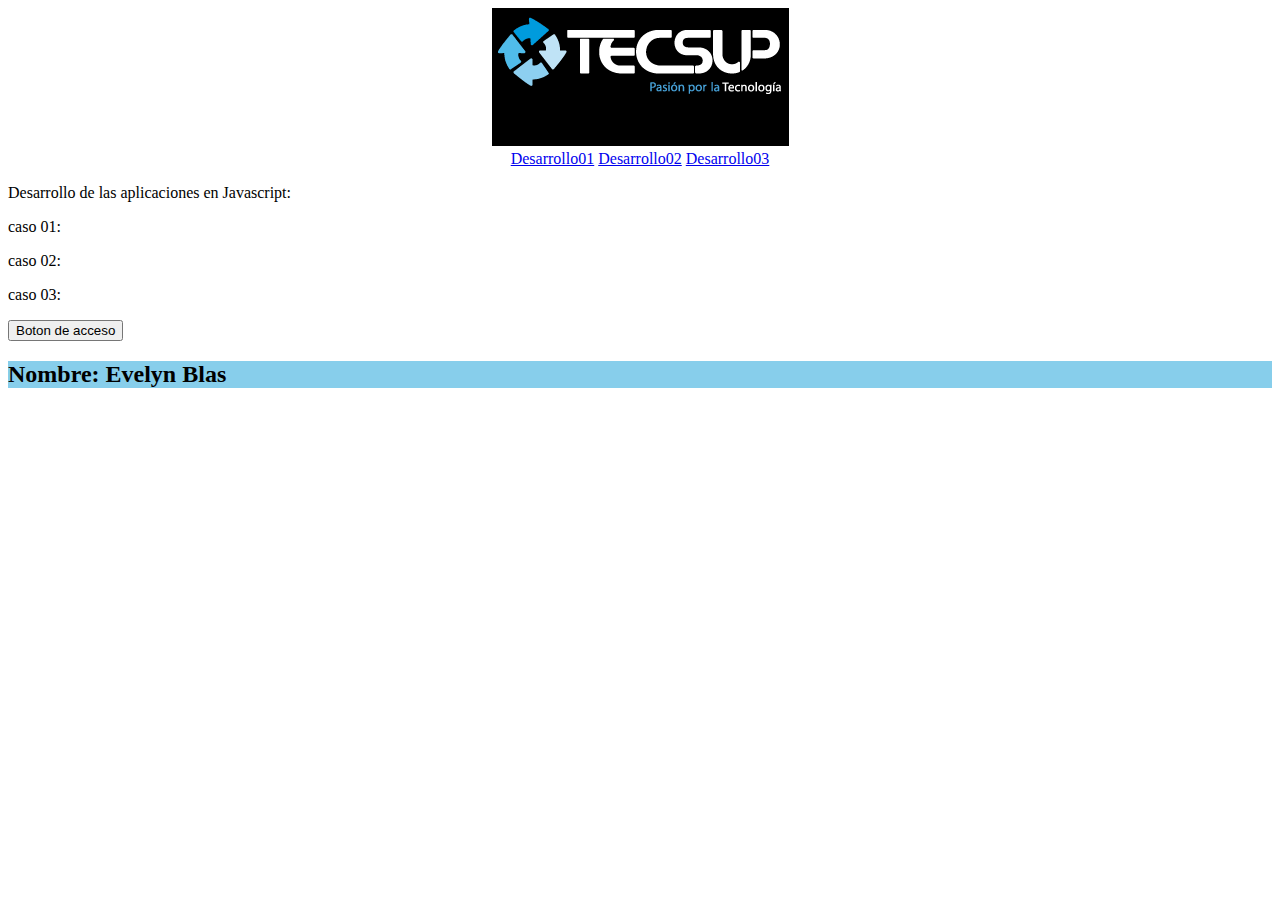
<file: index.html>
<!DOCTYPE html>
<html lang="en">
<head>
    <meta charset="UTF-8">
    <meta name="viewport" content="width=device-width, initial-scale=1.0">
    <title>Document</title>
    <link rel="stylesheet" href="css/estilos.css">
</head>
<body>
    <header>
        <img src="img/Tecsup.png" alt="">
    </header>
    <nav>
        <a href="desarrollo 01.html">Desarrollo01</a>
        <a href="desarrollo 02.html">Desarrollo02</a>
        <a href="desarrollo 03.html">Desarrollo03</a>
    </nav>
    <main>
        <p>Desarrollo de las aplicaciones en Javascript:</p>
        <p>caso 01:</p>
        <p>caso 02:</p>
        <p>caso 03:</p>
        <input type="button" name="boton" value="Boton de acceso" onclick="mostrar()">
    </main>
    <footer>
        <h2>Nombre: Evelyn Blas </h2>
    </footer>
    <script type="text/javascript" src="js/codigo.js"></script>

</body>
</html>
</file>
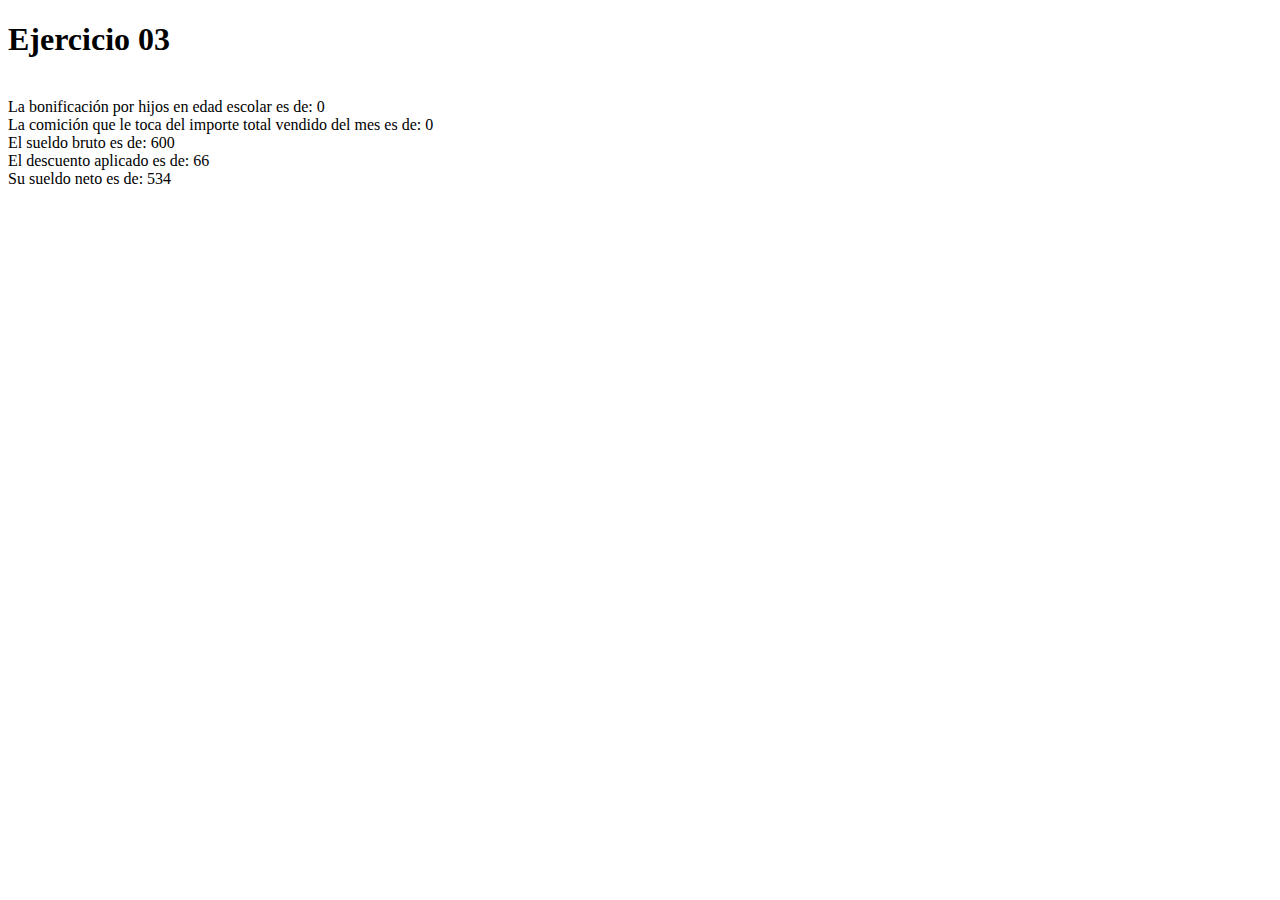
<file: desarrollo 03.html>
<!DOCTYPE html>
<html lang="en">
<head>
    <meta charset="UTF-8">
    <meta name="viewport" content="width=device-width, initial-scale=1.0">
    <title>Desarrollo 03</title>
</head>
<body>
    <h1>Ejercicio 03</h1>
<script>
    let num,a,b,c,d,e,hijn;
       
        hijn=prompt("Ingrese cantidad de hijos en edad escolar(<=17): ");
        a=hijn*50
        num=prompt("Ingresar importe  del total vendido del mes: ");
        b=600+(0.075*num)+a;
        c=b-(0.11*b);
        d=0.11*b
        e=0.075*num
        document.write("<br>La bonificación por hijos en edad escolar es de: "+a)
        document.write("<br>La comición que le toca del importe total vendido del mes es de: "+e)
        document.write("<br>El sueldo bruto es de: "+b)
        document.write("<br>El descuento aplicado es de: "+d)
        document.write("<br>Su sueldo neto es de: "+c)
               
</script>
</body>
</html>
</file>
<file: css/estilos.css>
header{
    text-align: center;
}
nav{
    text-align: center;
}
h2{
    background-color:skyblue
    ;
}
</file>
